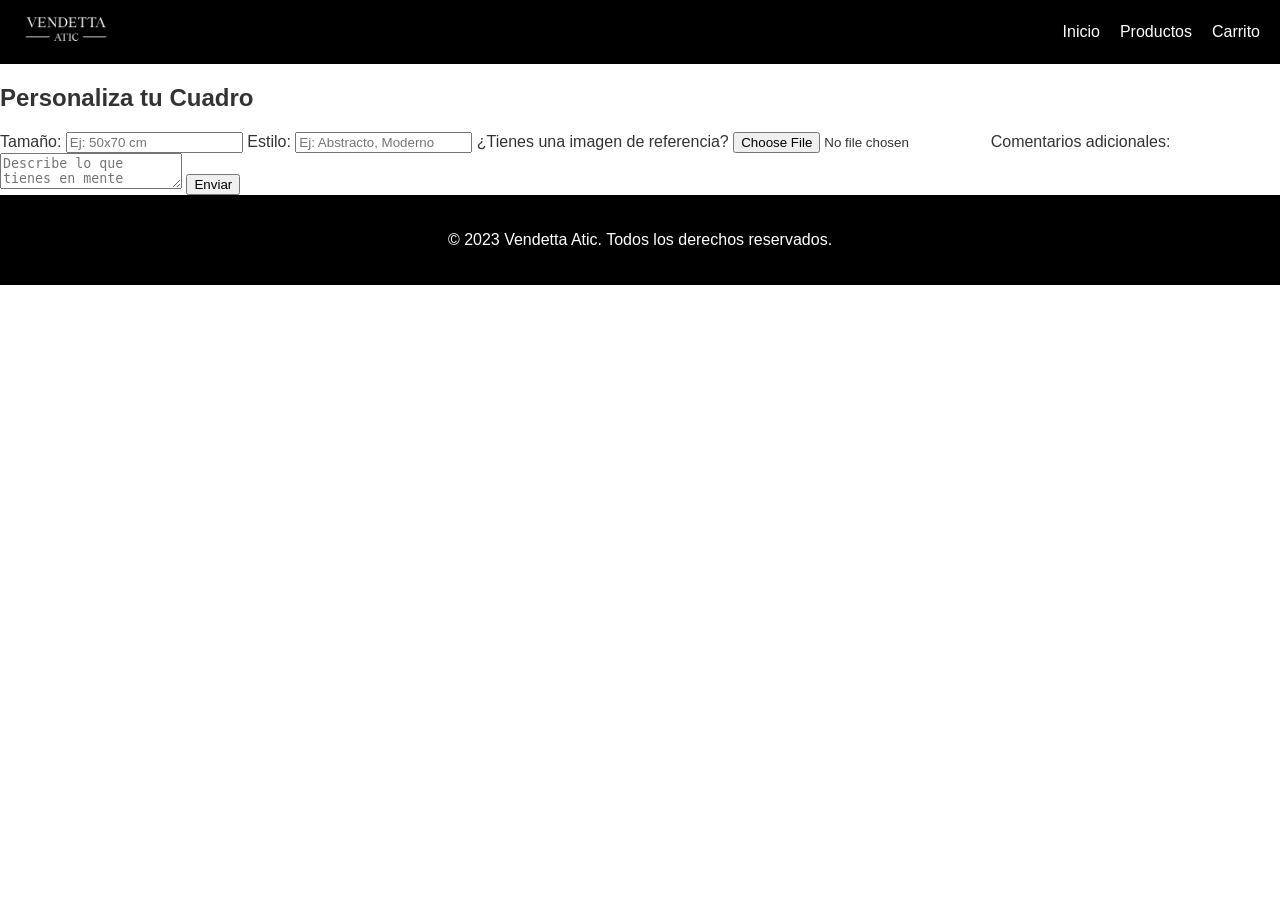
<file: brief-cuadros.html>
<!DOCTYPE html>
<html lang="es">
<head>
    <meta charset="UTF-8">
    <meta name="viewport" content="width=device-width, initial-scale=1.0">
    <title>Vendetta Atic - Personalizar Cuadro</title>
    <link rel="stylesheet" href="styles.css">
</head>
<body>
    <header>
        <nav>
            <div class="logo">
                <picture>
                    <!-- Imagen para celular (isotipo) -->
                    <source srcset="images/logoo (1).jpeg" media="(max-width: 767px)">
                    <!-- Imagen para tablet y laptop (logotipo) -->
                    <img src="images/logoo (4).jpeg" alt="Vendetta Atic">
                </picture>
            </div>
            <ul class="nav-links">
                <li><a href="index.html">Inicio</a></li>
                <li><a href="productos.html">Productos</a></li>
                <li><a href="carrito.html">Carrito</a></li>
            </ul>
        </nav>
    </header>

    <section class="brief">
        <h2>Personaliza tu Cuadro</h2>
        <form>
            <label for="tamano">Tamaño:</label>
            <input type="text" id="tamano" placeholder="Ej: 50x70 cm" required>

            <label for="estilo">Estilo:</label>
            <input type="text" id="estilo" placeholder="Ej: Abstracto, Moderno" required>

            <label for="imagen">¿Tienes una imagen de referencia?</label>
            <input type="file" id="imagen">

            <label for="comentarios">Comentarios adicionales:</label>
            <textarea id="comentarios" placeholder="Describe lo que tienes en mente"></textarea>

            <button type="submit">Enviar</button>
        </form>
    </section>

    <footer>
        <p>&copy; 2023 Vendetta Atic. Todos los derechos reservados.</p>
    </footer>
</body>
</html>
</file>
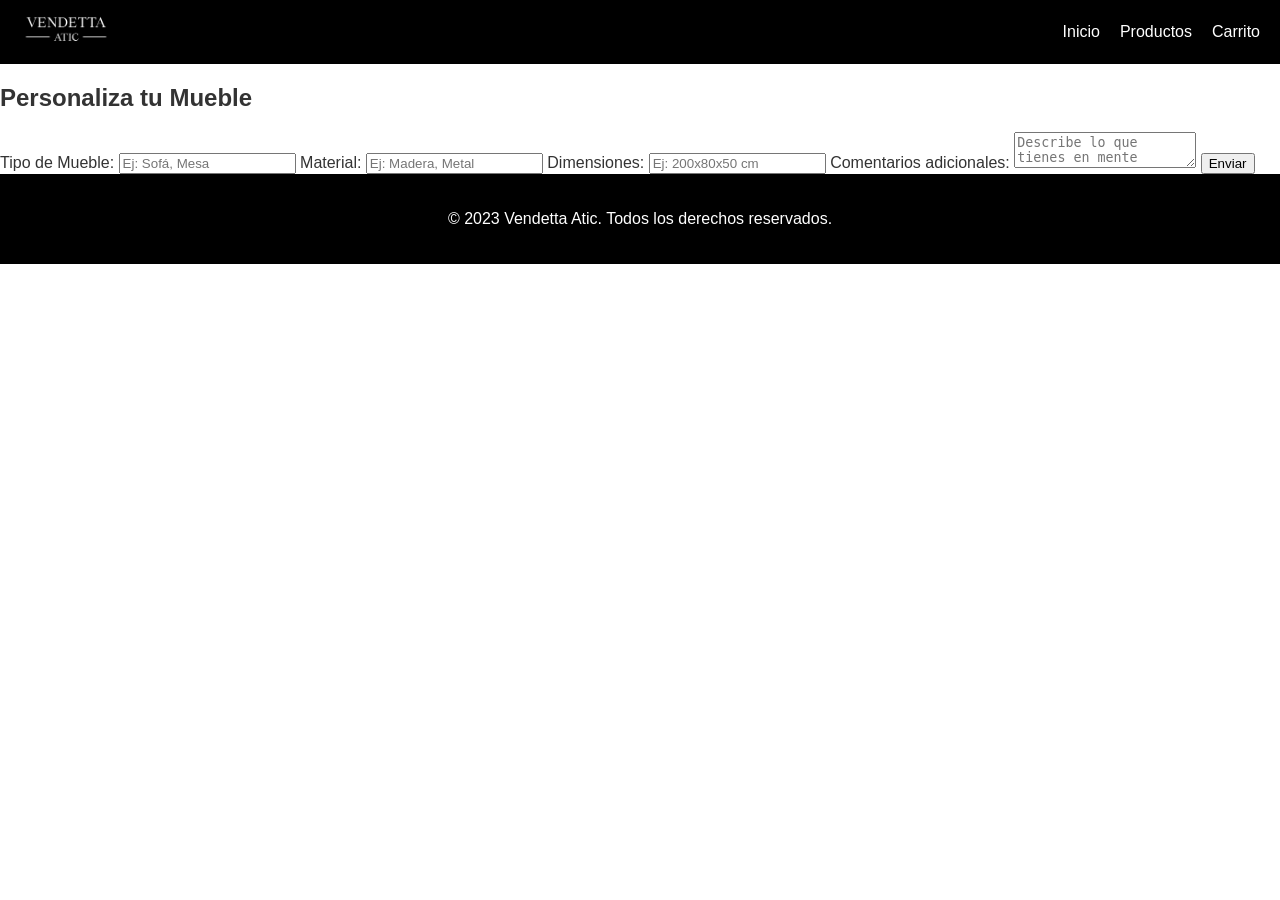
<file: brief-muebles.html>
<!DOCTYPE html>
<html lang="es">
<head>
    <meta charset="UTF-8">
    <meta name="viewport" content="width=device-width, initial-scale=1.0">
    <title>Vendetta Atic - Personalizar Mueble</title>
    <link rel="stylesheet" href="styles.css">
</head>
<body>
    <header>
        <nav>
            <div class="logo">
                <picture>
                    <!-- Imagen para celular (isotipo) -->
                    <source srcset="images/logoo (1).jpeg" media="(max-width: 767px)">
                    <!-- Imagen para tablet y laptop (logotipo) -->
                    <img src="images/logoo (4).jpeg" alt="Vendetta Atic">
                </picture>
            </div>
            <ul class="nav-links">
                <li><a href="index.html">Inicio</a></li>
                <li><a href="productos.html">Productos</a></li>
                <li><a href="carrito.html">Carrito</a></li>
            </ul>
        </nav>
    </header>

    <section class="brief">
        <h2>Personaliza tu Mueble</h2>
        <form>
            <label for="tipo">Tipo de Mueble:</label>
            <input type="text" id="tipo" placeholder="Ej: Sofá, Mesa" required>

            <label for="material">Material:</label>
            <input type="text" id="material" placeholder="Ej: Madera, Metal" required>

            <label for="dimensiones">Dimensiones:</label>
            <input type="text" id="dimensiones" placeholder="Ej: 200x80x50 cm" required>

            <label for="comentarios">Comentarios adicionales:</label>
            <textarea id="comentarios" placeholder="Describe lo que tienes en mente"></textarea>

            <button type="submit">Enviar</button>
        </form>
    </section>

    <footer>
        <p>&copy; 2023 Vendetta Atic. Todos los derechos reservados.</p>
    </footer>
</body>
</html>
</file>
<file: styles.css>
/* Estilos Generales */
body {
    font-family: 'Helvetica Neue', Arial, sans-serif;
    margin: 0;
    padding: 0;
    color: #333;
}

/* Header */
header {
    background: #000;
    color: #fff;
    padding: 10px 20px;
}

nav {
    display: flex;
    align-items: center;
    justify-content: space-between;
}

.logo img {
    height: 40px; /* Altura fija para el logo */
}

.nav-links {
    list-style: none;
    display: flex;
    margin: 0;
    padding: 0;
}

.nav-links li {
    margin-left: 20px;
}

.nav-links a {
    color: #fff;
    text-decoration: none;
    font-size: 16px;
}

/* Hero Section */
.hero {
    background: url('https://via.placeholder.com/1500') no-repeat center center/cover;
    color: #fff;
    padding: 100px 20px;
    text-align: center;
}

.hero h1 {
    font-size: 48px;
    margin-bottom: 20px;
}

.hero p {
    font-size: 24px;
    margin-bottom: 40px;
}

.hero .btn {
    background: #007aff;
    color: #fff;
    padding: 10px 20px;
    text-decoration: none;
    font-size: 18px;
    border-radius: 5px;
}

/* Secciones de Productos */
.productos, .seleccion, .cuadros, .muebles {
    padding: 50px 20px;
    text-align: center;
}

.productos h2, .seleccion h2, .cuadros h2, .muebles h2 {
    font-size: 36px;
    margin-bottom: 40px;
}

.productos-grid, .cuadros-grid, .muebles-grid {
    display: grid;
    grid-template-columns: repeat(auto-fit, minmax(250px, 1fr));
    gap: 20px;
    padding: 20px;
}

.producto, .cuadro, .mueble {
    background: #f9f9f9;
    padding: 20px;
    border-radius: 10px;
    text-align: center;
}

.producto img, .cuadro img, .mueble img {
    max-width: 100%;
    border-radius: 10px;
}

.producto h3, .cuadro h3, .mueble h3 {
    font-size: 24px;
    margin: 20px 0 10px;
}

.producto p, .cuadro p, .mueble p {
    font-size: 16px;
    color: #666;
}

/* Galería */
.galeria {
    padding: 50px 20px;
    text-align: center;
}

.galeria h2 {
    font-size: 36px;
    margin-bottom: 40px;
}

.galeria-grid {
    display: grid;
    grid-template-columns: repeat(auto-fit, minmax(200px, 1fr));
    gap: 20px;
}

.galeria-grid img {
    max-width: 100%;
    border-radius: 10px;
}

/* Contacto */
.contacto {
    padding: 50px 20px;
    text-align: center;
}

.contacto h2 {
    font-size: 36px;
    margin-bottom: 40px;
}

.contacto form {
    max-width: 600px;
    margin: 0 auto;
    display: flex;
    flex-direction: column;
    gap: 20px;
}

.contacto input, .contacto textarea {
    padding: 10px;
    font-size: 16px;
    border: 1px solid #ccc;
    border-radius: 5px;
}

.contacto button {
    background: #007aff;
    color: #fff;
    padding: 10px 20px;
    font-size: 18px;
    border: none;
    border-radius: 5px;
    cursor: pointer;
}

/* Estilos para la página de detalles del producto */
.detalles-producto {
    display: flex;
    flex-direction: column;
    align-items: center;
    padding: 20px;
}

.imagen-producto img {
    width: 100%;
    max-width: 100%;
    border-radius: 10px;
}

.info-producto {
    margin-top: 20px;
    text-align: center;
}

.info-producto h3 {
    font-size: 24px;
    margin-bottom: 10px;
}

.info-producto p {
    font-size: 18px;
    color: #666;
    margin: 10px 0;
}

.btn {
    background: #007aff;
    color: #fff;
    padding: 10px 20px;
    text-decoration: none;
    font-size: 16px;
    border-radius: 5px;
    display: inline-block;
    margin-top: 20px;
    cursor: pointer;
}

/* Estilos para laptop y iPad */
@media (min-width: 768px) {
    .detalles-producto {
        flex-direction: row;
        align-items: flex-start;
        gap: 40px; /* Espacio entre la imagen y la información */
    }

    .imagen-producto {
        flex: 1; /* La imagen ocupa el 50% del espacio */
    }

    .info-producto {
        flex: 1; /* La información ocupa el 50% del espacio */
        text-align: left;
        margin-top: 0;
    }

    .imagen-producto img {
        max-width: 100%;
        height: auto;
    }
}

/* Estilos para celular */
@media (max-width: 767px) {
    .imagen-producto img {
        width: 100%;
        max-width: 100%;
        height: auto;
    }

    .info-producto {
        width: 100%;
        text-align: center;
    }
}

/* Footer */
footer {
    background: #000;
    color: #fff;
    text-align: center;
    padding: 20px;
}

/* Estilos Responsive */
@media (max-width: 768px) {
    .hero h1 {
        font-size: 36px;
    }

    .hero p {
        font-size: 18px;
    }

    .productos-grid, .galeria-grid {
        grid-template-columns: repeat(auto-fit, minmax(200px, 1fr));
    }
}

@media (max-width: 480px) {
    .hero h1 {
        font-size: 24px;
    }

    .hero p {
        font-size: 16px;
    }

    .productos-grid, .galeria-grid {
        grid-template-columns: 1fr;
    }

    .logo img {
        height: 30px; /* Altura más pequeña para celular */
    }
}

/* Estilos para el hero section */
.hero {
    background: url('images/Hero.png') no-repeat center center/cover;
    color: #fff;
    padding: 100px 20px;
    text-align: center;
    position: relative; /* Necesario para el overlay */
}

/* Overlay oscuro */
.hero::before {
    content: '';
    position: absolute;
    top: 0;
    left: 0;
    right: 0;
    bottom: 0;
    background: rgba(0, 0, 0, 0.5); /* Fondo semitransparente oscuro */
    z-index: 1; /* Asegura que el overlay esté sobre la imagen */
}

/* Contenido del hero (título, descripción y botón) */
.hero-content {
    position: relative; /* Asegura que el contenido esté sobre el overlay */
    z-index: 2; /* Coloca el contenido por encima del overlay */
}

.hero h1 {
    font-size: 48px;
    margin-bottom: 20px;
}

.hero p {
    font-size: 24px;
    margin-bottom: 40px;
}

.hero .btn {
    background: #007aff;
    color: #fff;
    padding: 10px 20px;
    text-decoration: none;
    font-size: 18px;
    border-radius: 5px;
}

/* Estilos para el carrito */
.carrito {
    background: #fff;
    padding: 20px;
    border-radius: 10px;
    box-shadow: 0 4px 8px rgba(0, 0, 0, 0.1);
    max-width: 600px;
    margin: 20px auto;
    text-align: center;
}

.carrito h2 {
    font-size: 24px;
    margin-bottom: 20px;
}

#lista-carrito {
    list-style: none;
    padding: 0;
    margin-bottom: 20px;
}

#lista-carrito li {
    font-size: 16px;
    margin-bottom: 10px;
}

#whatsappButton {
    background: #25d366;
    color: #fff;
    padding: 10px 20px;
    border: none;
    border-radius: 5px;
    cursor: pointer;
    font-size: 16px;
    width: 100%;
}

#whatsappButton:hover {
    background: #128c7e;
}
</file>
